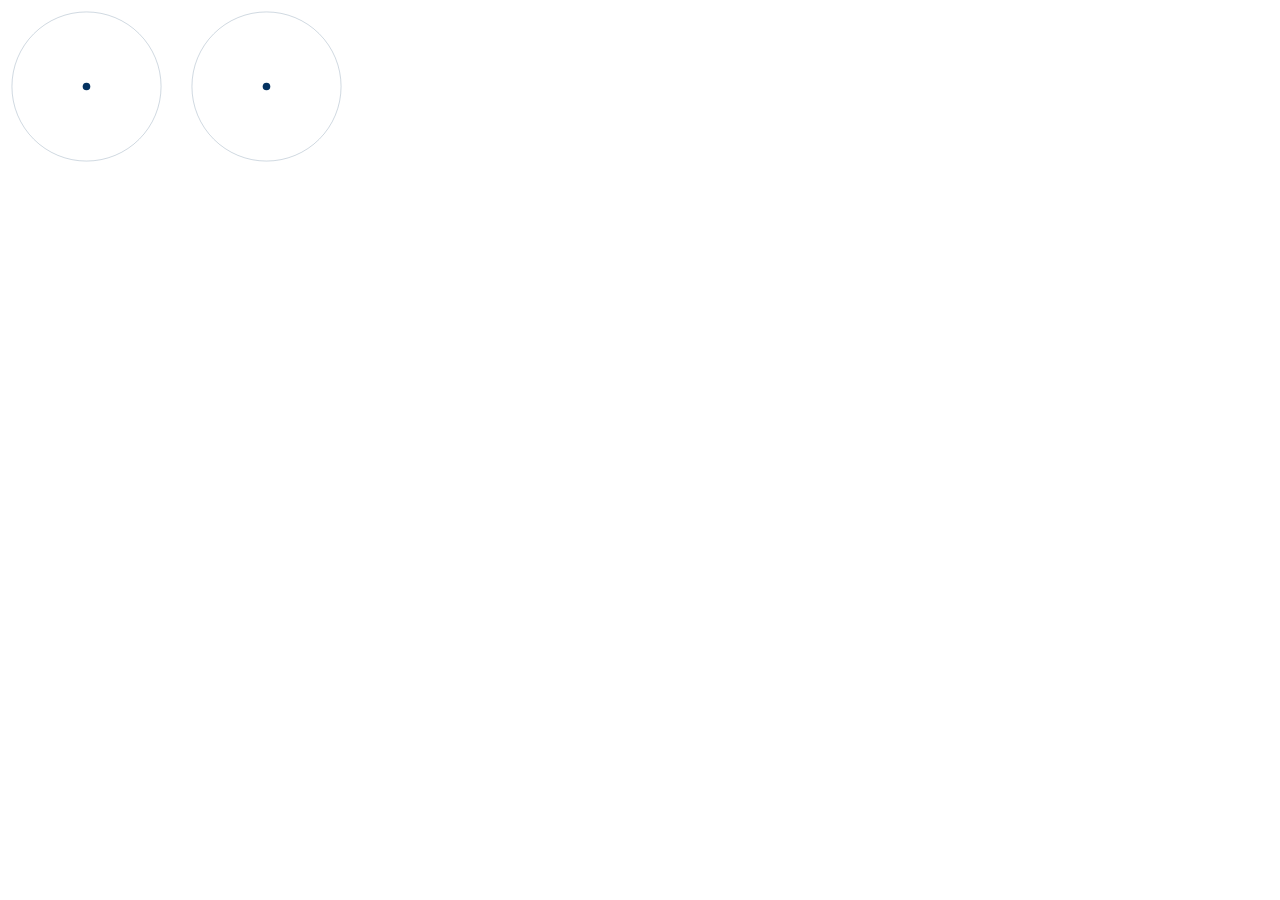
<file: index.html>
<!DOCTYPE html>
<html lang="en">
<head>
  <meta charset="UTF-8">
  <title>PS5 Controller Test with Error</title>
  <style>
    .stick-container {
      display: flex;
      gap: 20px;
    }
    .stick-display {
      position: relative;
      width: 160px;
      height: 160px;
    }
    .error-display {
      text-align: center;
      margin-top: 10px;
      font-size: 16px;
      font-weight: bold;
      color: white;
    }
  </style>
</head>
<body>
  <div class="stick-container">
    <!-- Left Stick -->
    <div class="stick-display">
      <svg style="width: 100%; height: 100%;">
        <g transform="translate(78.5, 78.5) scale(0.95)">
          <circle cx="0" cy="0" r="78.5" fill="none" stroke="hsla(210,90%,20%,0.2)" stroke-width="1"></circle>
          <circle cx="0" cy="0" r="4" fill="hsl(210,90%,20%)" id="left-stick"></circle>
        </g>
      </svg>
      <div class="error-display" id="left-error">Avg Error: --%</div>
    </div>
    
    <!-- Right Stick -->
    <div class="stick-display">
      <svg style="width: 100%; height: 100%;">
        <g transform="translate(78.5, 78.5) scale(0.95)">
          <circle cx="0" cy="0" r="78.5" fill="none" stroke="hsla(210,90%,20%,0.2)" stroke-width="1"></circle>
          <circle cx="0" cy="0" r="4" fill="hsl(210,90%,20%)" id="right-stick"></circle>
        </g>
      </svg>
      <div class="error-display" id="right-error">Avg Error: --%</div>
    </div>
  </div>

  <script>
    let gamepadIndex = null;
    let leftStickErrors = [];
    let rightStickErrors = [];

    window.addEventListener("gamepadconnected", (event) => {
      gamepadIndex = event.gamepad.index;
      console.log("Gamepad connected:", event.gamepad.id);
      updateSticks();
    });

    window.addEventListener("gamepaddisconnected", () => {
      gamepadIndex = null;
      console.log("Gamepad disconnected");
    });

    function calculateDistance(x, y) {
      return Math.sqrt(x * x + y * y);
    }

    function updateSticks() {
      if (gamepadIndex === null) return;

      const gamepads = navigator.getGamepads();
      const gp = gamepads[gamepadIndex];

      if (gp) {
        // Left Stick
        const leftStickX = gp.axes[0];
        const leftStickY = gp.axes[1];
        const leftStickCircle = document.getElementById("left-stick");
        leftStickCircle.setAttribute("cx", leftStickX * 78.5);
        leftStickCircle.setAttribute("cy", leftStickY * 78.5);

        const leftError = calculateDistance(leftStickX * 78.5, leftStickY * 78.5);
        leftStickErrors.push(leftError);
        const avgLeftError = (leftStickErrors.reduce((a, b) => a + b, 0) / leftStickErrors.length).toFixed(2);
        document.getElementById("left-error").textContent = `Avg Error: ${avgLeftError}%`;

        // Right Stick
        const rightStickX = gp.axes[2];
        const rightStickY = gp.axes[3];
        const rightStickCircle = document.getElementById("right-stick");
        rightStickCircle.setAttribute("cx", rightStickX * 78.5);
        rightStickCircle.setAttribute("cy", rightStickY * 78.5);

        const rightError = calculateDistance(rightStickX * 78.5, rightStickY * 78.5);
        rightStickErrors.push(rightError);
        const avgRightError = (rightStickErrors.reduce((a, b) => a + b, 0) / rightStickErrors.length).toFixed(2);
        document.getElementById("right-error").textContent = `Avg Error: ${avgRightError}%`;
      }

      requestAnimationFrame(updateSticks);
    }
  </script>
</body>
</html>

</body>
</html>
</file>
